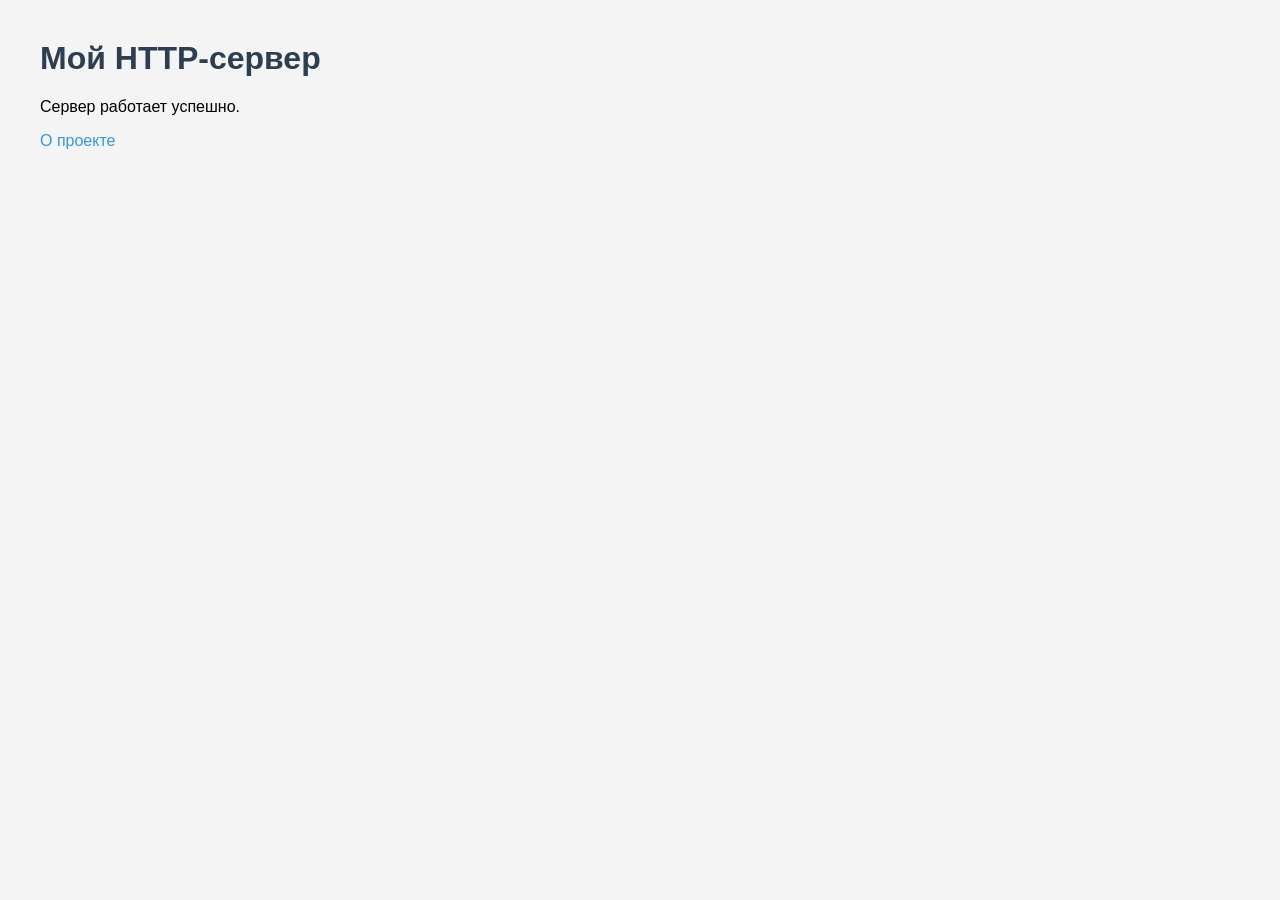
<file: static/index.html>
<!DOCTYPE html>
<html lang="ru">
<head>
    <meta charset="UTF-8">
    <title>Simple HTTP Server</title>
    <link rel="stylesheet" href="style.css">
</head>
<body>

<h1>Мой HTTP-сервер</h1>

<p>Сервер работает успешно.</p>

<a href="about.html">О проекте</a>

</body>
</html>
</file>
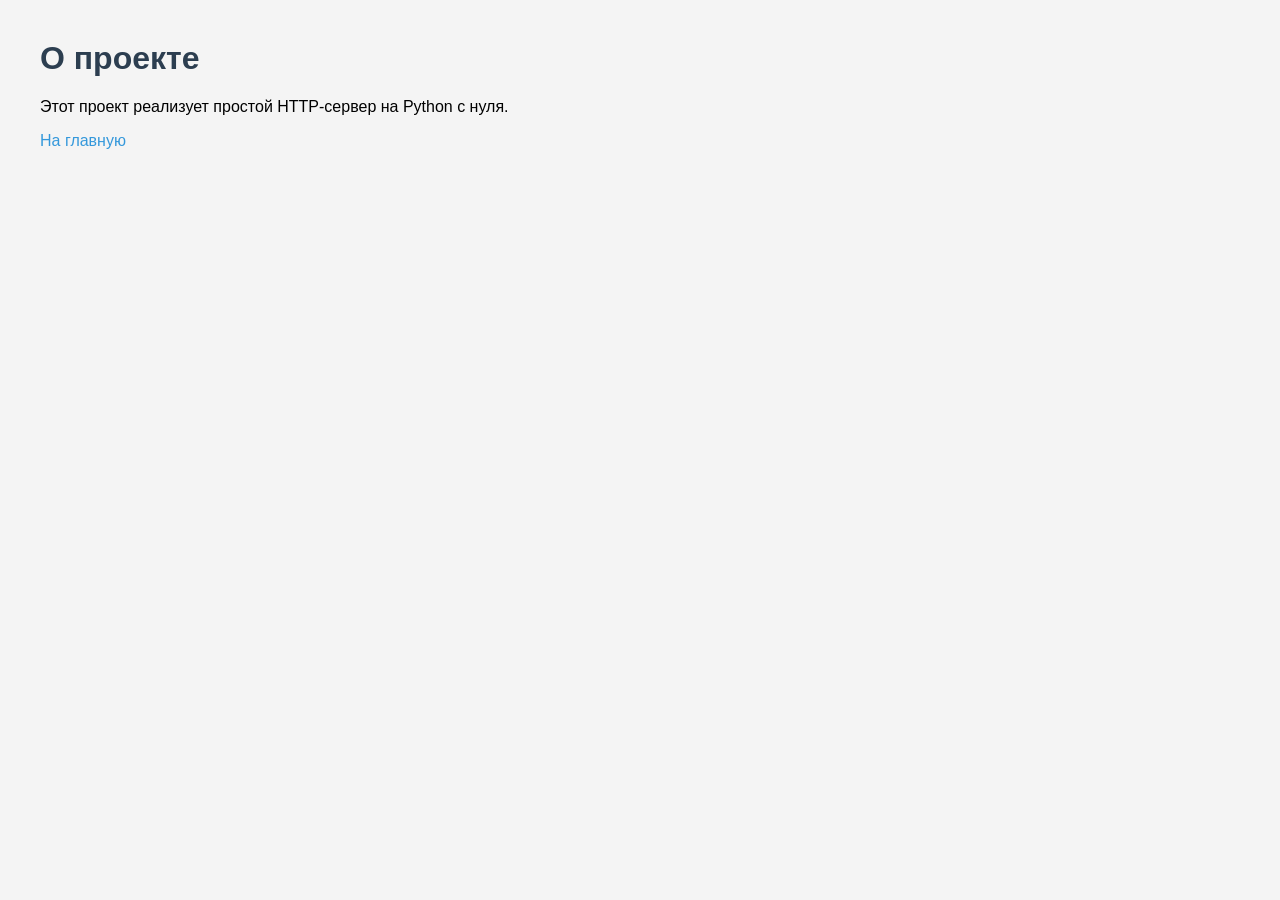
<file: static/about.html>
<!DOCTYPE html>
<html lang="ru">
<head>
    <meta charset="UTF-8">
    <title>About</title>
    <link rel="stylesheet" href="style.css">
</head>
<body>

<h1>О проекте</h1>

<p>
Этот проект реализует простой HTTP-сервер на Python с нуля.
</p>

<a href="index.html">На главную</a>

</body>
</html>
</file>
<file: static/style.css>
body {
    font-family: Arial;
    margin: 40px;
    background-color: #f4f4f4;
}

h1 {
    color: #2c3e50;
}

a {
    color: #3498db;
    text-decoration: none;
}
</file>
